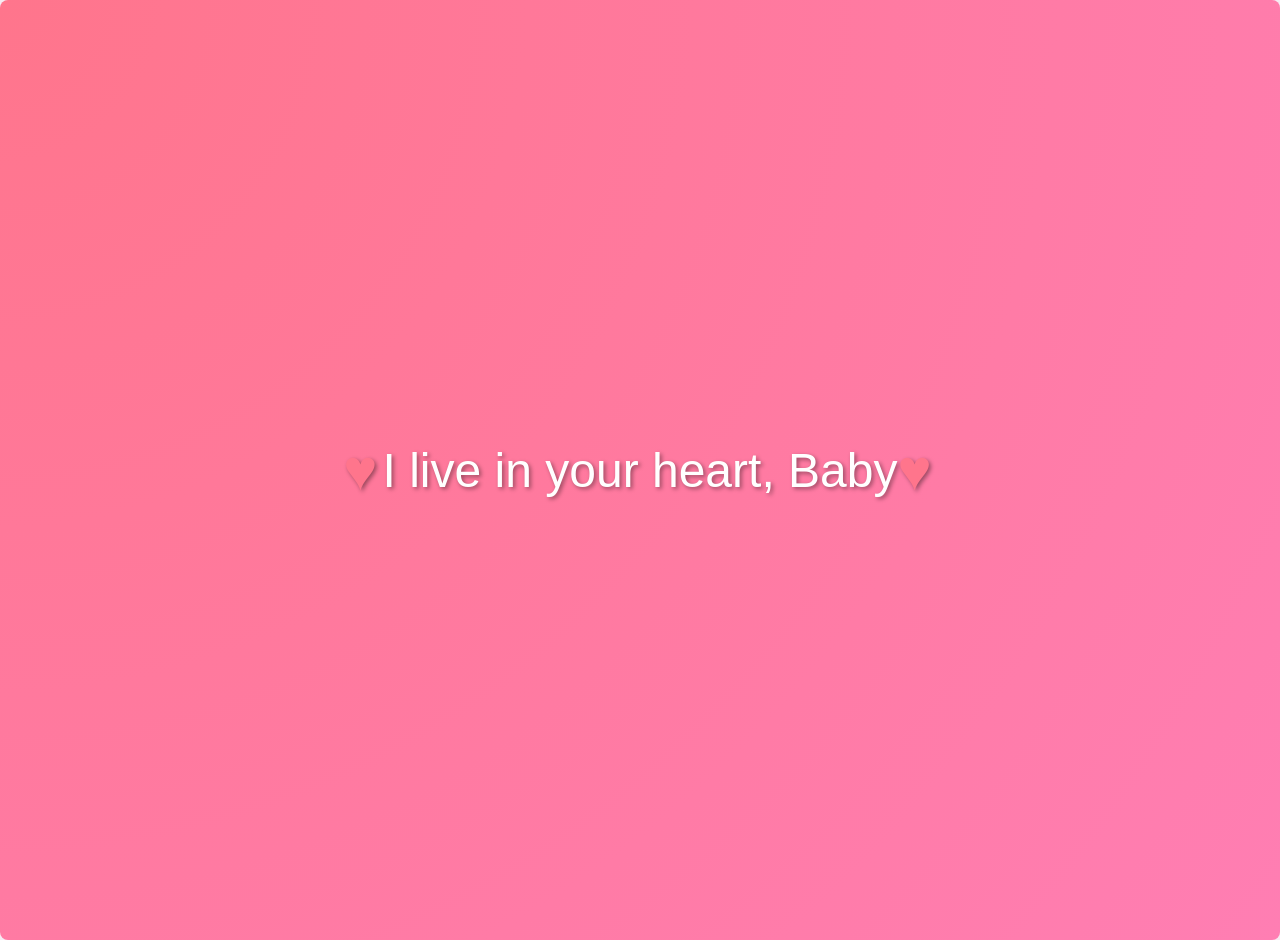
<file: attempt2.html>
<!DOCTYPE html>
<html lang="en">
<head>
<meta charset="UTF-8">
<meta name="viewport" content="width=device-width, initial-scale=1.0">
<title>Contact Page</title>
<style>
  body, html {
    height: 100%;
    margin: 0;
    font-family: 'Segoe UI', Tahoma, Geneva, Verdana, sans-serif;
    background-color: #f7ebf2; /* Light pink background */
  }
  .bg {
    background-image: radial-gradient(circle at top left, #ff758c, #ff7eb3);
    height: 100%;
    display: flex;
    justify-content: center;
    align-items: center;
    color: #fff; /* White text color */
    font-size: 48px;
    text-shadow: 2px 2px 4px rgba(0, 0, 0, 0.4); /* Soft shadow */
    padding: 20px;
    border-radius: 8px;
  }
  .heart {
    color: #ff758c; /* Pink heart color */
    font-size: 1.2em;
    margin-right: 5px;
    vertical-align: middle;
  }
</style>
</head>
<body>

<div class="bg">
  <span class="heart">&hearts;</span> I live in your heart, Baby <span class="heart">&hearts;</span>
</div>

</body>
</html>
</file>
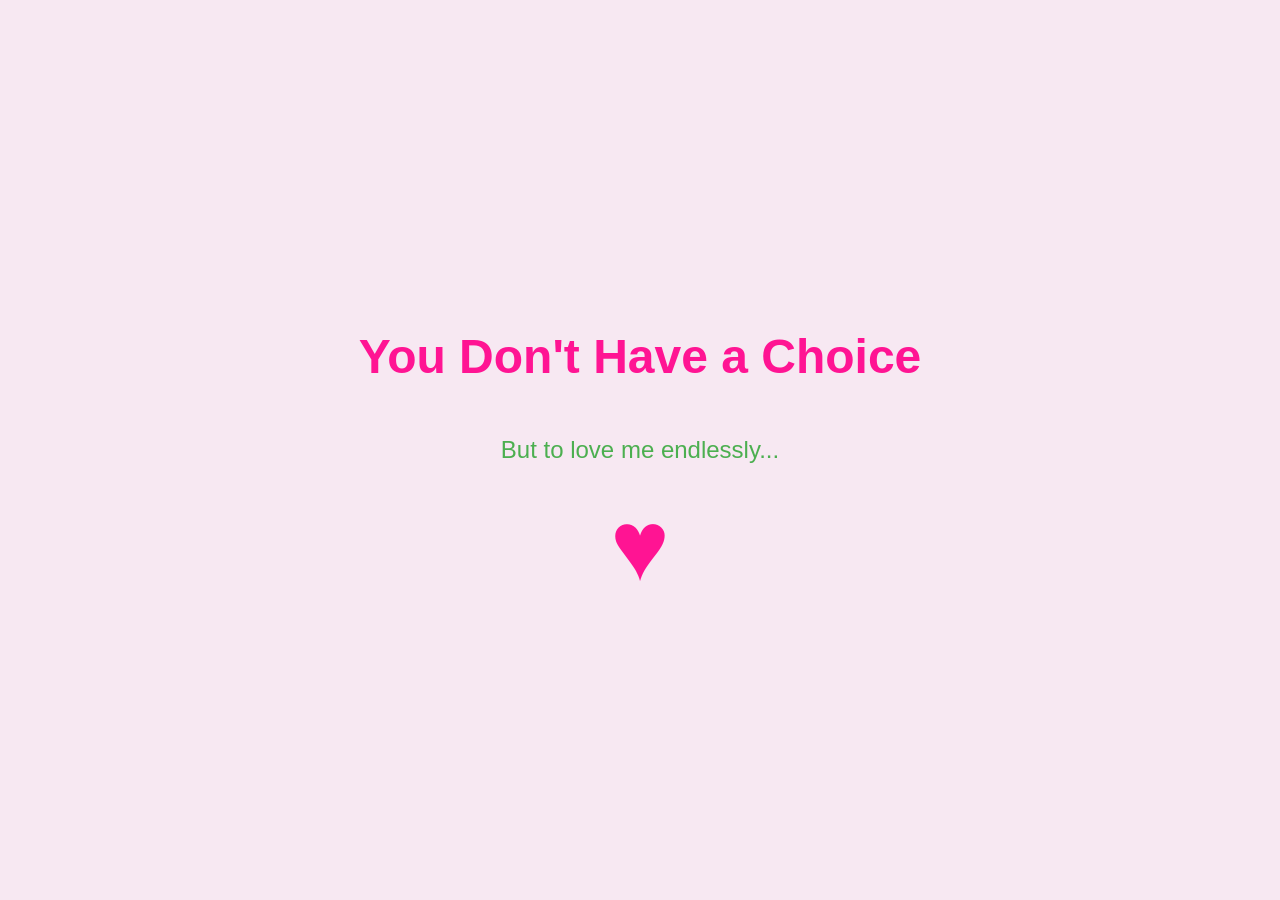
<file: link_to_yes_page.html>
<!DOCTYPE html>
<html lang="en">
<head>
<meta charset="UTF-8">
<meta name="viewport" content="width=device-width, initial-scale=1.0">
<title>You Don't Have a Choice</title>
<style>
  body {
    font-family: Arial, sans-serif;
    background-color: #f7e8f2; /* Soft pink background */
    margin: 0;
    padding: 0;
    height: 100vh;
    display: flex;
    justify-content: center;
    align-items: center;
    flex-direction: column;
  }

  h1 {
    color: #ff1493; /* Deep pink */
    font-size: 48px;
    text-align: center;
  }

  p {
    color: #4CAF50; /* Green */
    font-size: 24px;
    text-align: center;
    margin-top: 20px;
  }

  .heart {
    font-size: 100px;
    color: #ff1493; /* Deep pink */
    animation: pulse 1s infinite alternate;
  }

  @keyframes pulse {
    0% {
      transform: scale(1);
    }
    100% {
      transform: scale(1.2);
    }
  }
</style>
</head>
<body>
  <h1>You Don't Have a Choice</h1>
  <p>But to love me endlessly...</p>
  <div class="heart">&hearts;</div>
</body>
</html>
</file>
